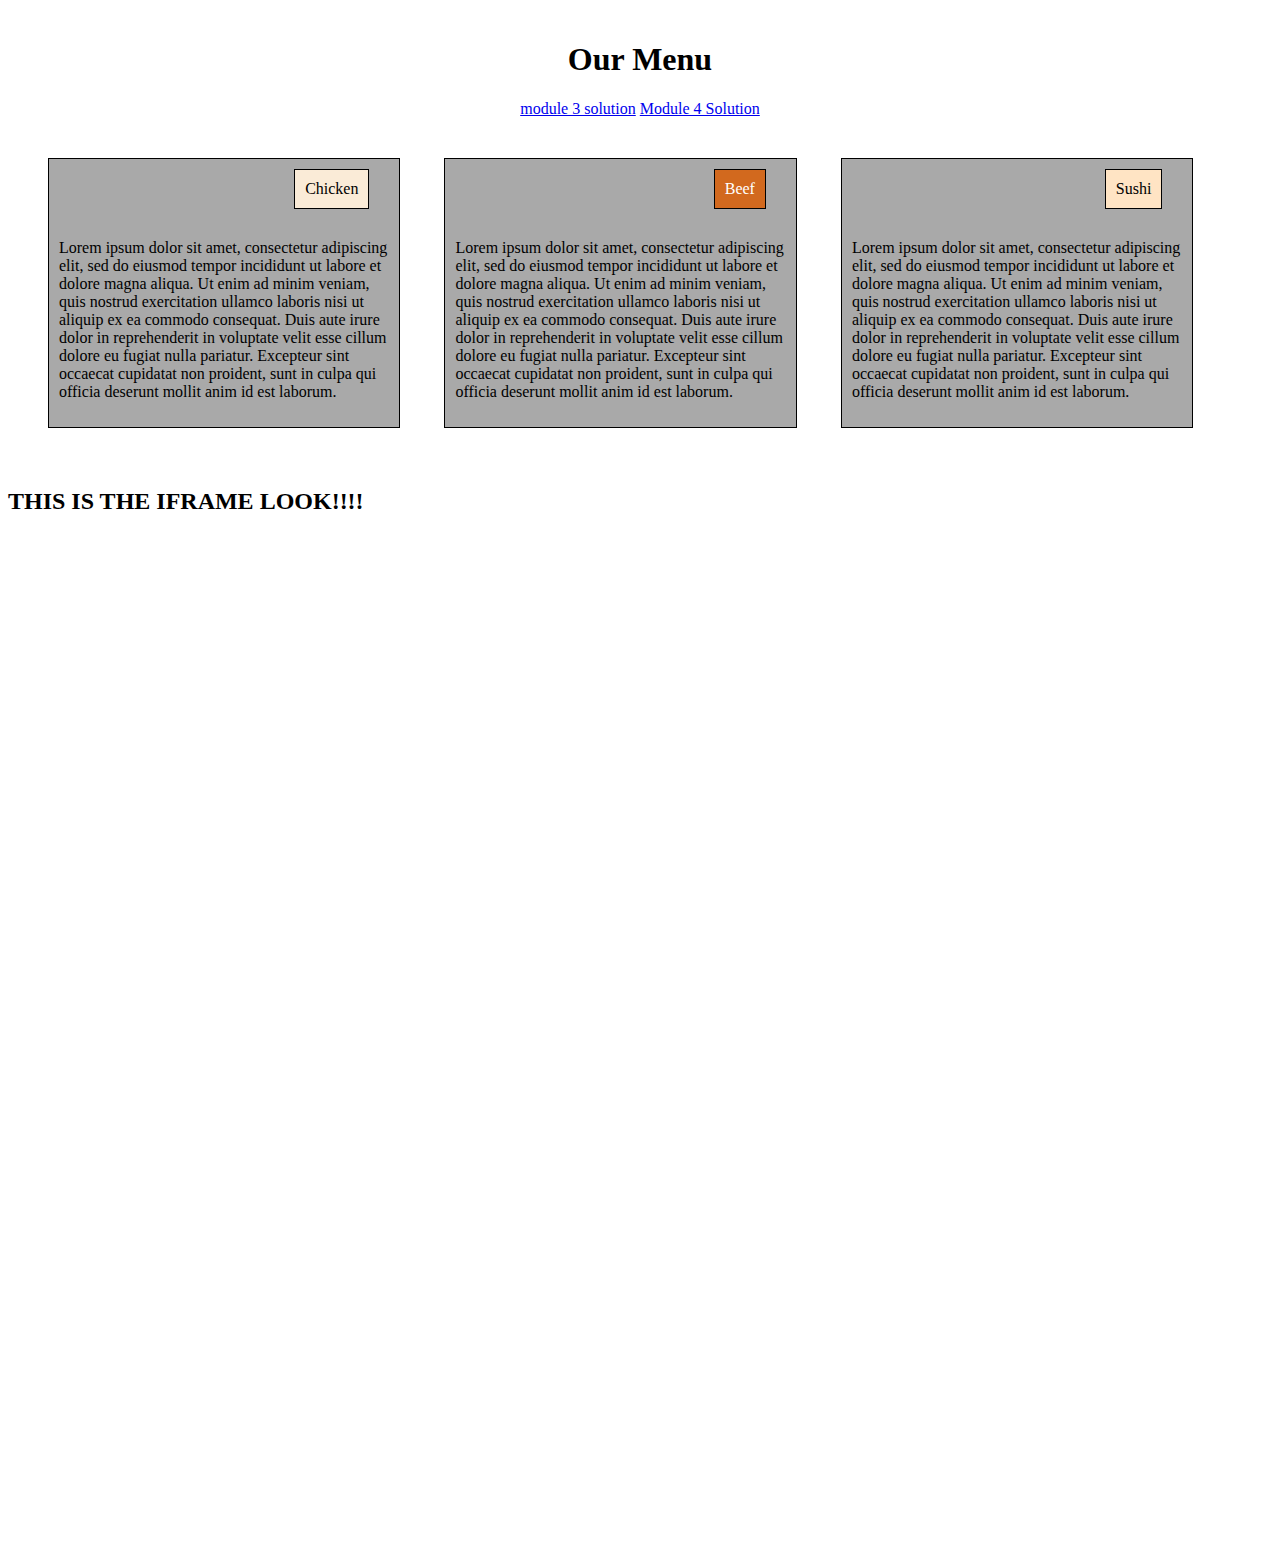
<file: index.html>
<!Doctype html>
<head>
    <title>Blank Page</title>
    <meta charset="utf-8">
    <link rel="Stylesheet" href="stylesheet.css">
</head>
<html>

    <body>
        <div class="menu">
            <h1>Our Menu</h1>
            <a href="mod3/index.html">module 3 solution</a>
            <a href="mod4/index.html">Module 4 Solution</a>
        </div>
        <div>
            <div class="item" id="one">
                <div class="headline">
                    <div class="header" id="chicken">
                        Chicken
                    </div>
                </div>
                <p class="desc">
                    Lorem ipsum dolor sit amet, consectetur adipiscing elit, sed do eiusmod tempor incididunt ut labore et dolore magna aliqua. Ut enim ad minim veniam, quis nostrud exercitation ullamco laboris nisi ut aliquip ex ea commodo consequat. Duis aute irure dolor in reprehenderit in voluptate velit esse cillum dolore eu fugiat nulla pariatur. Excepteur sint occaecat cupidatat non proident, sunt in culpa qui officia deserunt mollit anim id est laborum.
                </p>
            </div>
            <div class="item" id="two">
                <div class="headline">
                    <div class="header" id="beef">
                        Beef
                    </div>
                </div>
                <p class="desc">
                    Lorem ipsum dolor sit amet, consectetur adipiscing elit, sed do eiusmod tempor incididunt ut labore et dolore magna aliqua. Ut enim ad minim veniam, quis nostrud exercitation ullamco laboris nisi ut aliquip ex ea commodo consequat. Duis aute irure dolor in reprehenderit in voluptate velit esse cillum dolore eu fugiat nulla pariatur. Excepteur sint occaecat cupidatat non proident, sunt in culpa qui officia deserunt mollit anim id est laborum.
                </p>
            </div>
            <div class="item" id="three">
                <div class="headline">
                    <div class="header" id="sushi">
                        Sushi
                    </div>
                </div>
                <p class="desc">
                    Lorem ipsum dolor sit amet, consectetur adipiscing elit, sed do eiusmod tempor incididunt ut labore et dolore magna aliqua. Ut enim ad minim veniam, quis nostrud exercitation ullamco laboris nisi ut aliquip ex ea commodo consequat. Duis aute irure dolor in reprehenderit in voluptate velit esse cillum dolore eu fugiat nulla pariatur. Excepteur sint occaecat cupidatat non proident, sunt in culpa qui officia deserunt mollit anim id est laborum.
                </p>
            </div>
        </div>
<h2>THIS IS THE IFRAME LOOK!!!!</h2>
        <iframe frameborder="0" src="https://zoomdata.carahsoft.com/zoomdata/visualization/57604ae9c2dc6838b6add1c6?__target=embedded&key=57a232aac2dcf3258940330f" style="overflow: hidden; height: 1000px; width: 100%" sandbox></iframe>
    </body>
</html>
</file>
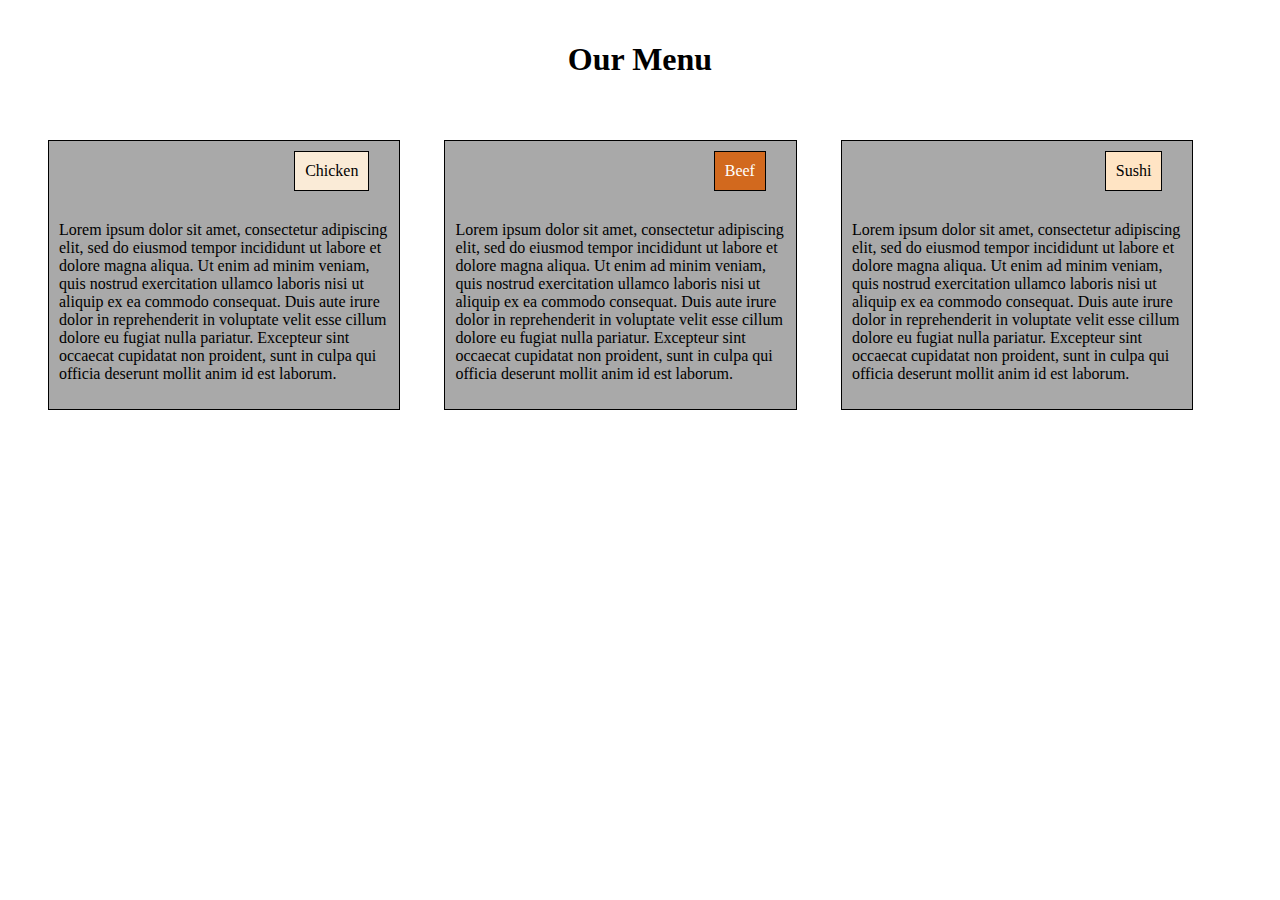
<file: mod2/index.html>
<!Doctype html>
<head>
    <title>Blank Page</title>
    <meta charset="utf-8">
    <link rel="Stylesheet" href="stylesheets/stylesheet.css">
</head>
<html>

    <body>
        <div class="menu">
            <h1>Our Menu</h1>
        </div>
        <div>
            <div class="item" id="one">
                <div class="headline">
                    <div class="header" id="chicken">
                        Chicken
                    </div>
                </div>
                <p class="desc">
                    Lorem ipsum dolor sit amet, consectetur adipiscing elit, sed do eiusmod tempor incididunt ut labore et dolore magna aliqua. Ut enim ad minim veniam, quis nostrud exercitation ullamco laboris nisi ut aliquip ex ea commodo consequat. Duis aute irure dolor in reprehenderit in voluptate velit esse cillum dolore eu fugiat nulla pariatur. Excepteur sint occaecat cupidatat non proident, sunt in culpa qui officia deserunt mollit anim id est laborum.
                </p>
            </div>
            <div class="item" id="two">
                <div class="headline">
                    <div class="header" id="beef">
                        Beef
                    </div>
                </div>
                <p class="desc">
                    Lorem ipsum dolor sit amet, consectetur adipiscing elit, sed do eiusmod tempor incididunt ut labore et dolore magna aliqua. Ut enim ad minim veniam, quis nostrud exercitation ullamco laboris nisi ut aliquip ex ea commodo consequat. Duis aute irure dolor in reprehenderit in voluptate velit esse cillum dolore eu fugiat nulla pariatur. Excepteur sint occaecat cupidatat non proident, sunt in culpa qui officia deserunt mollit anim id est laborum.
                </p>
            </div>
            <div class="item" id="three">
                <div class="headline">
                    <div class="header" id="sushi">
                        Sushi
                    </div>
                </div>
                <p class="desc">
                    Lorem ipsum dolor sit amet, consectetur adipiscing elit, sed do eiusmod tempor incididunt ut labore et dolore magna aliqua. Ut enim ad minim veniam, quis nostrud exercitation ullamco laboris nisi ut aliquip ex ea commodo consequat. Duis aute irure dolor in reprehenderit in voluptate velit esse cillum dolore eu fugiat nulla pariatur. Excepteur sint occaecat cupidatat non proident, sunt in culpa qui officia deserunt mollit anim id est laborum.
                </p>
            </div>
        </div>
    </body>
</html>
</file>
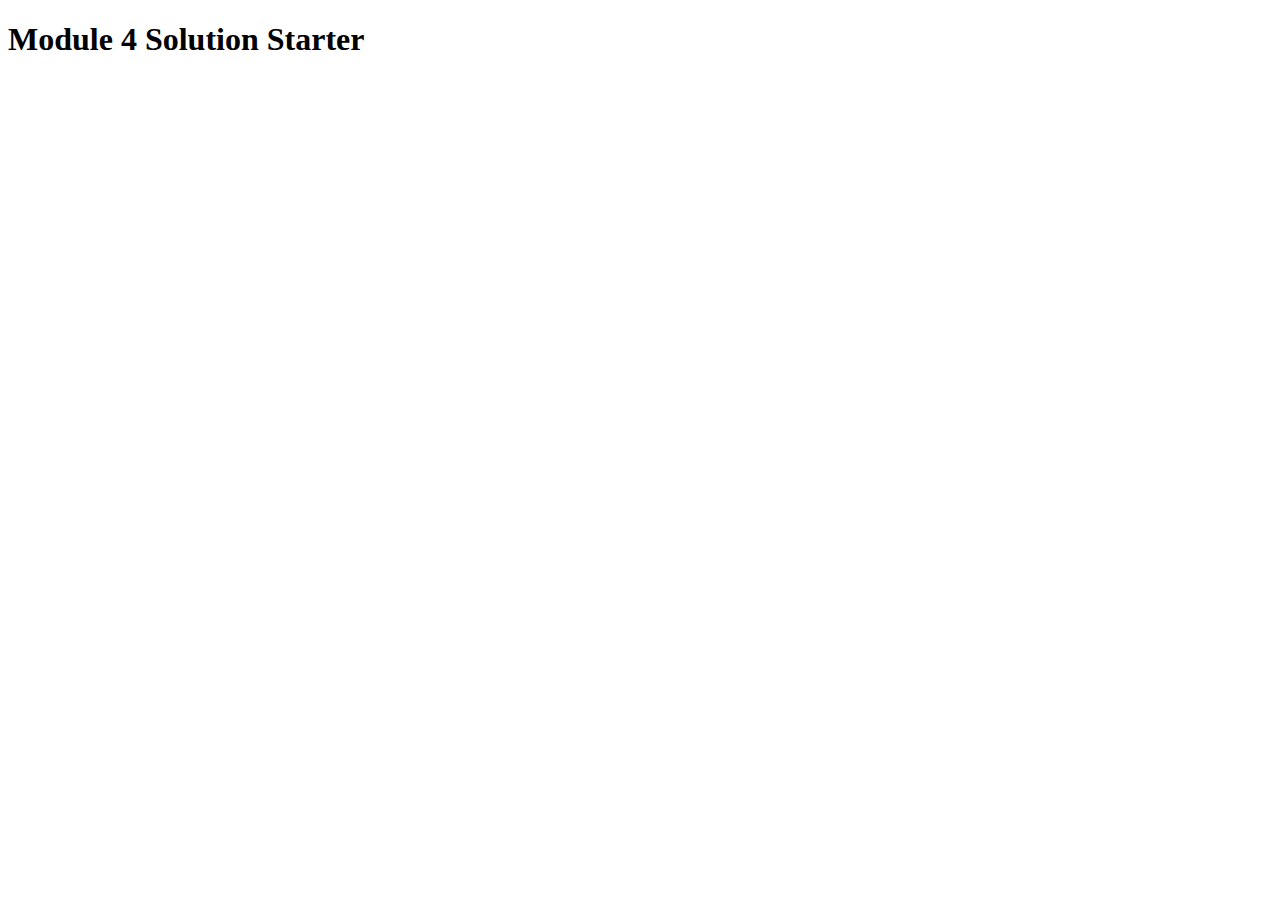
<file: mod4/index.html>
<!DOCTYPE html>
<html>

<head>
    <meta charset="utf-8">
    <title>Module 4 Solution Starter</title>
    <script src="SpeakHello.js"></script>
    <script src="SpeakGoodBye.js"></script>

</head>

<body>
    <h1>Module 4 Solution Starter</h1>
    <script src="script.js"></script>
</body>

</html>
</file>
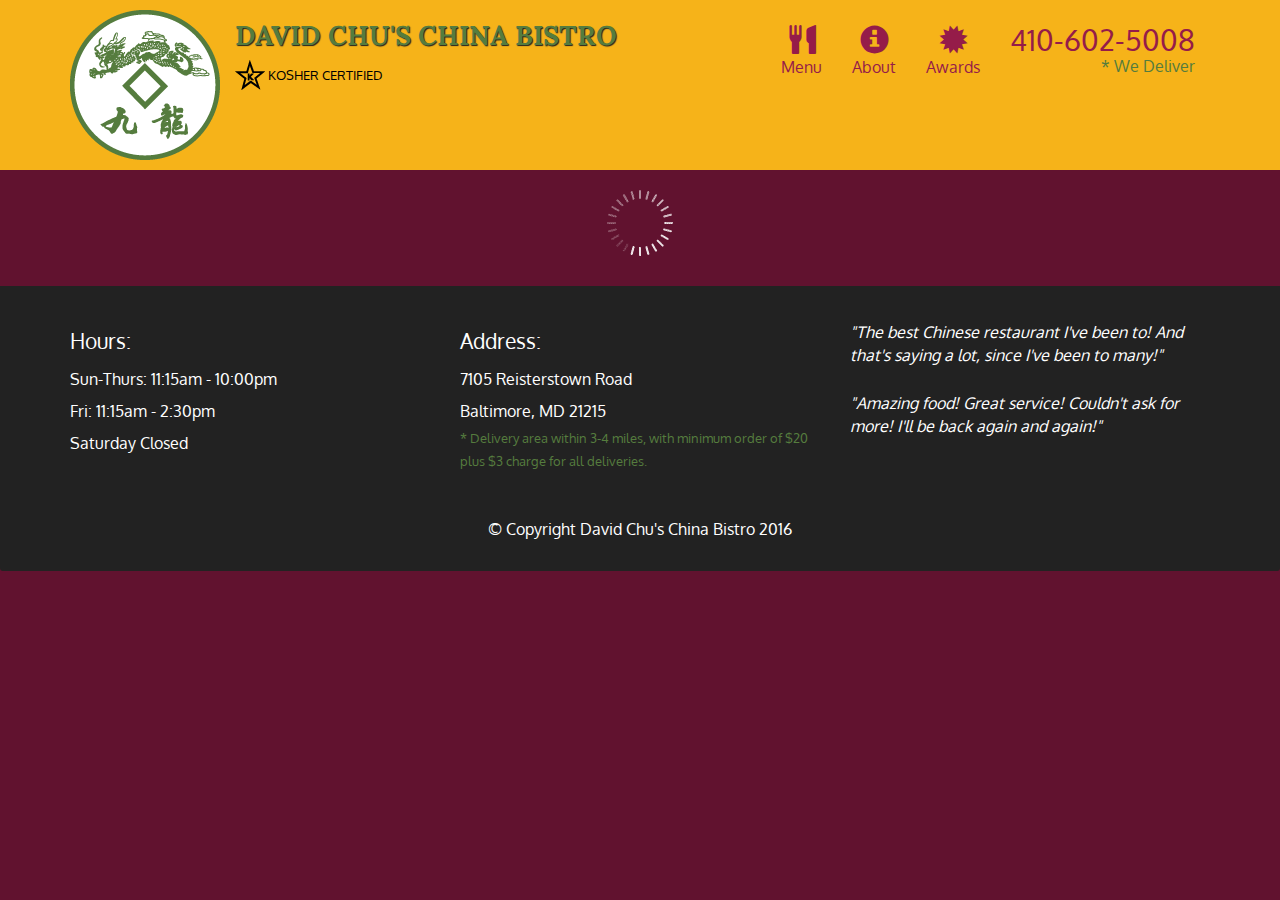
<file: mod5/index.html>
<!doctype html>
<html lang="en">
  <head>
    <meta charset="utf-8">
    <meta http-equiv="X-UA-Compatible" content="IE=edge">
    <meta name="viewport" content="width=device-width, initial-scale=1">
    <title>David Chu's China Bistro</title>
    <link rel="stylesheet" href="css/bootstrap.min.css">
    <link rel="stylesheet" href="css/styles.css">
    <link href='https://fonts.googleapis.com/css?family=Oxygen:400,300,700' rel='stylesheet' type='text/css'>
    <link href='https://fonts.googleapis.com/css?family=Lora' rel='stylesheet' type='text/css'>
  </head>
<body>
  <header>
    <nav id="header-nav" class="navbar navbar-default">
      <div class="container">
        <div class="navbar-header">
          <a href="index.html" class="pull-left visible-md visible-lg">
            <div id="logo-img" alt="Logo image"></div>
          </a>

          <div class="navbar-brand">
            <a href="index.html"><h1>David Chu's China Bistro</h1></a>
            <p>
              <img src="images/star-k-logo.png" alt="Kosher certification">
              <span>Kosher Certified</span>
            </p>
          </div>

          <button id="navbarToggle" type="button" class="navbar-toggle collapsed" data-toggle="collapse" data-target="#collapsable-nav" aria-expanded="false">
            <span class="sr-only">Toggle navigation</span>
            <span class="icon-bar"></span>
            <span class="icon-bar"></span>
            <span class="icon-bar"></span>
          </button>
        </div>
        
        <div id="collapsable-nav" class="collapse navbar-collapse">
           <ul id="nav-list" class="nav navbar-nav navbar-right">
            <li id="navHomeButton" class="visible-xs active">
              <a href="index.html">
                <span class="glyphicon glyphicon-home"></span> Home</a>
            </li>
            <li id="navMenuButton">
              <a href="#" onclick="$dc.loadMenuCategories();">
                <span class="glyphicon glyphicon-cutlery"></span><br class="hidden-xs"> Menu</a>
            </li>
            <li>
              <a href="#">
                <span class="glyphicon glyphicon-info-sign"></span><br class="hidden-xs"> About</a>
            </li>
            <li>
              <a href="#">
                <span class="glyphicon glyphicon-certificate"></span><br class="hidden-xs"> Awards</a>
            </li>
            <li id="phone" class="hidden-xs">
              <a href="tel:410-602-5008">
                <span>410-602-5008</span></a><div>* We Deliver</div>
            </li>
          </ul><!-- #nav-list -->
        </div><!-- .collapse .navbar-collapse -->
      </div><!-- .container -->
    </nav><!-- #header-nav -->
  </header>

  <div id="call-btn" class="visible-xs">
    <a class="btn" href="tel:410-602-5008">
    <span class="glyphicon glyphicon-earphone"></span>
    410-602-5008
    </a>
  </div>
  <div id="xs-deliver" class="text-center visible-xs">* We Deliver</div>

  <div id="main-content" class="container"></div>

  <footer class="panel-footer">
    <div class="container">
      <div class="row">
        <section id="hours" class="col-sm-4">
          <span>Hours:</span><br>
          Sun-Thurs: 11:15am - 10:00pm<br>
          Fri: 11:15am - 2:30pm<br>
          Saturday Closed
          <hr class="visible-xs">
        </section>
        <section id="address" class="col-sm-4">
          <span>Address:</span><br>
          7105 Reisterstown Road<br>
          Baltimore, MD 21215
          <p>* Delivery area within 3-4 miles, with minimum order of $20 plus $3 charge for all deliveries.</p>
          <hr class="visible-xs">
        </section>
        <section id="testimonials" class="col-sm-4">
          <p>"The best Chinese restaurant I've been to! And that's saying a lot, since I've been to many!"</p>
          <p>"Amazing food! Great service! Couldn't ask for more! I'll be back again and again!"</p>
        </section>
      </div>
      <div class="text-center">&copy; Copyright David Chu's China Bistro 2016</div>
    </div>
  </footer>

  <!-- jQuery (Bootstrap JS plugins depend on it) -->
  <script src="js/jquery-2.1.4.min.js"></script>
  <script src="js/bootstrap.min.js"></script>
  <script src="js/ajax-utils.js"></script>
  <script src="js/script.js"></script>
</body>
</html>
</file>
<file: stylesheet.css>
/*========================= Base  =========================*/
    div {
        /*    outline: #00FF00 dotted thick;*/
        margin: 10px;
        padding:10px;
}
.menu {
    text-align: center;
}
.item {
    display: block;
    /*    width: 30%;*/
    border: 1px solid; 
    background-color: darkgrey;
    margin:10px 20px 30px 20px;
}
.header {
    float: right;
    border: 1px solid;
    display: block;
    margin-top: 0px;

}
.headline{
    display: block;
    margin: 0px 0px 60px 0px;
    padding-top: 0px;
}
p {
    display: block;
}
#chicken {
    background-color: antiquewhite;
}
#beef {
    background-color:chocolate;
    /*    TODO turn text white */
    color: white;
    border-color: black
}
#sushi{
    background-color: bisque;
}

/*========================= Large Devices =========================*/
@media (min-width: 992px){
    #one, #two, #three {
        width: 27%; 
        display: inline-block;
    }
}

/*========================= Tabelet Devices =========================*/
@media (min-width: 768px) and (max-width: 991px){
    #one, #two {
        width: 43%; 
        display: inline-block;
    }
}
</file>
<file: mod2/stylesheets/stylesheet.css>
/*========================= Base  =========================*/
    div {
        /*    outline: #00FF00 dotted thick;*/
        margin: 10px;
        padding:10px;
}
.menu {
    text-align: center;
}
.item {
    display: block;
    /*    width: 30%;*/
    border: 1px solid; 
    background-color: darkgrey;
    margin:10px 20px 30px 20px;
}
.header {
    float: right;
    border: 1px solid;
    display: block;
    margin-top: 0px;

}
.headline{
    display: block;
    margin: 0px 0px 60px 0px;
    padding-top: 0px;
}
p {
    display: block;
}
#chicken {
    background-color: antiquewhite;
}
#beef {
    background-color:chocolate;
    /*    TODO turn text white */
    color: white;
    border-color: black
}
#sushi{
    background-color: bisque;
}

/*========================= Large Devices =========================*/
@media (min-width: 992px){
    #one, #two, #three {
        width: 27%; 
        display: inline-block;
    }
}

/*========================= Tabelet Devices =========================*/
@media (min-width: 768px) and (max-width: 991px){
    #one, #two {
        width: 43%; 
        display: inline-block;
    }
}
</file>
<file: mod5/css/styles.css>
body {
  font-size: 16px;
  color: #fff;
  background-color: #61122f;
  font-family: 'Oxygen', sans-serif;
}

/** HEADER **/
#header-nav {
  background-color: #f6b319;
  border-radius: 0;
  border: 0;
}

#logo-img {
  background: url('../images/restaurant-logo_large.png') no-repeat;
  width: 150px;
  height: 150px;
  margin: 10px 15px 10px 0;
}

.navbar-brand {
  padding-top: 25px;
}
.navbar-brand h1 { /* Restaurant name */
  font-family: 'Lora', serif;
  color: #557c3e;
  font-size: 1.5em;
  text-transform: uppercase;
  font-weight: bold;
  text-shadow: 1px 1px 1px #222;
  margin-top: 0;
  margin-bottom: 0;
  line-height: .75;
}
.navbar-brand a:hover, .navbar-brand a:focus {
  text-decoration: none;
}
.navbar-brand p { /* Kosher cert */
  color: #000;
  text-transform: uppercase;
  font-size: .7em;
  margin-top: 15px;
}
.navbar-brand p span { /* Star-K */
  vertical-align: middle;
}

#nav-list {
  margin-top: 10px;
}
#nav-list a {
  color: #951C49;
  text-align: center;
}
#nav-list a:hover {
  background: #E7E7E7;
}
#nav-list a span {
  font-size: 1.8em;
}

#phone {
  margin-top: 5px;
}
#phone a { /* Phone number */
  text-align: right;
  padding-bottom: 0;
}
#phone div { /* We Deliver */
  color: #557c3e;
  text-align: right;
  padding-right: 15px;
}

.navbar-header button.navbar-toggle, .navbar-header .icon-bar {
  border: 1px solid #61122f;
}
.navbar-header button.navbar-toggle {
  clear: both;
  margin-top: -30px;
}
/* END HEADER */

/* FOOTER */
.panel-footer {
  margin-top: 30px;
  padding-top: 35px;
  padding-bottom: 30px;
  background-color: #222;
  border-top: 0;
}
.panel-footer div.row {
  margin-bottom: 35px;
}
#hours, #address {
  line-height: 2;
}
#hours > span, #address > span {
  font-size: 1.3em;
}
#address p {
  color: #557c3e;
  font-size: .8em;
  line-height: 1.8;
}
#testimonials {
  font-style: italic;
}
#testimonials p:nth-child(2) {
  margin-top: 25px;
}
/* END FOOTER */



/* HOME PAGE */
.container .jumbotron {
  box-shadow: 0 0 50px #3F0C1F;
  border: 2px solid #3F0C1F;
}

#menu-tile, #specials-tile, #map-tile {
  height: 250px;
  width: 100%;
  margin-bottom: 15px;
  position: relative;
  border: 2px solid #3F0C1F;
  overflow: hidden;
}
#menu-tile:hover, #specials-tile:hover, #map-tile:hover {
  box-shadow: 0 1px 5px 1px #cccccc;
}
#menu-tile {
  background: url('../images/menu-tile.jpg') no-repeat;
  background-position: center;
}
#specials-tile {
  background: url('../images/specials-tile.jpg') no-repeat;
  background-position: center;
}
#menu-tile span, #specials-tile span, #map-tile span {
  position: absolute;
  bottom: 0;
  right: 0;
  width: 100%;
  text-align: center;
  font-size: 1.6em;
  text-transform: uppercase;
  background-color: #000;
  color: #fff;
  opacity: .8;
}
/* END HOME PAGE */

/* MENU CATEGORIES PAGE */
.category-tile { 
  position: relative;
  border: 2px solid #3F0C1F;
  overflow: hidden;
  width: 200px;
  height: 200px;
  margin: 0 auto 15px;
}
.category-tile span {
  position: absolute;
  bottom: 0;
  right: 0;
  width: 100%;
  text-align: center;
  font-size: 1.2em;
  text-transform: uppercase;
  background-color: #000;
  color: #fff;
  opacity: .8;
}
.category-tile:hover {
  box-shadow: 0 1px 5px 1px #cccccc;
}

#menu-categories-title + div {
  margin-bottom: 50px;
}
/* END MENU CATEGORIES PAGE */

/* SINGLE CATEGORY PAGE */
.menu-item-tile {
  margin-bottom: 25px;
}
.menu-item-tile hr {
  width: 80%;
}
.menu-item-tile .menu-item-price {
  font-size: 1.1em;
  text-align: right;
  margin-top: -15px;
  margin-right: -15px;
}
.menu-item-tile .menu-item-price span {
  font-size: .6em;
}
.menu-item-photo {
  position: relative;
  border: 2px solid #3F0C1F; 
  overflow: hidden;
  padding: 0;
  margin-right: -15px;
  margin-left: auto;
  margin-bottom: 20px;
  max-width: 250px;
}
.menu-item-photo div {
  position: absolute;
  bottom: 0;
  right: 0;
  width: 80px;
  background-color: #557c3e;
  text-align: center;
}
.menu-item-description {
  padding-right: 30px;
}
h3.menu-item-title {
  margin: 0 0 10px;
}
.menu-item-details {
  font-size: .9em;
  font-style: italic;
}
/* END SINGLE CATEGORY PAGE */


/********** Large devices only **********/
@media (min-width: 1200px) {
  .container .jumbotron {
    background: url('../images/jumbotron_1200.jpg') no-repeat;
    height: 675px;
  }
}

/********** Medium devices only **********/
@media (min-width: 992px) and (max-width: 1199px) {
  /* Header */
  #logo-img {
    background: url('../images/restaurant-logo_medium.png') no-repeat;
    width: 100px;
    height: 100px;
    margin: 5px 5px 5px 0;
  }
  /* End Header */

  /* Home Page */
  .container .jumbotron {
    background: url('../images/jumbotron_992.jpg') no-repeat;
    height: 558px;
  }
  /* End Home Page */
}

/********** Small devices only **********/
@media (min-width: 768px) and (max-width: 991px) {
  /* Home Page */
  .container .jumbotron {
    background: url('../images/jumbotron_768.jpg') no-repeat;
    height: 432px;
  }
  /* End Home Page */
}

/********** Extra small devices only **********/
@media (max-width: 767px) {
  /* Header */
  .navbar-brand {
    padding-top: 10px;
    height: 80px;
  }
  .navbar-brand h1 { /* Restaurant name */
    padding-top: 10px;
    font-size: 5vw; /* 1vw = 1% of viewport width */
  }
  .navbar-brand p { /* Kosher cert */
    font-size: .6em;
    margin-top: 12px;
  }
  .navbar-brand p img { /* Star-K */
    height: 20px;
  }

  #collapsable-nav a { /* Collapsed nav menu text */
    font-size: 1.2em;
  }
  #collapsable-nav a span { /* Collapsed nav menu glyph */
    font-size: 1em;
    margin-right: 5px;
  }

  #call-btn > a {
    font-size: 1.5em;
    display: block;
    margin: 0 20px;
    padding: 10px;
    border: 2px solid #fff;
    background-color: #f6b319;
    color: #951c49;
  }
  #xs-deliver {
    margin-top: 5px;
    font-size: .7em;
    letter-spacing: .1em;
    text-transform: uppercase;
  }
  /* End Header */

  /* Footer */
  .panel-footer section {
    margin-bottom: 30px;
    text-align: center;
  }
  .panel-footer section:nth-child(3) {
    margin-bottom: 0; /* margin already exists on the whole row */
  }
  .panel-footer section hr {
    width: 50%;
  }
  /* End Footer */

  /* Home Page */
  .container .jumbotron {
    margin-top: 30px;
    padding: 0;
  }
  #menu-tile, #specials-tile {
    width: 360px;
    margin: 0 auto 15px;
  }

  .menu-item-photo {
    margin-right: auto;
  }
  .menu-item-tile .menu-item-price {
    text-align: center;
  }
  .menu-item-description {
    text-align: center;;
  }
}


/********** Super extra small devices Only :-) (e.g., iPhone 4) **********/
@media (max-width: 479px) {
  /* Header */
  .navbar-brand h1 { /* Restaurant name */
    padding-top: 5px;
    font-size: 6vw;
  }
  /* End Header */
  
  /* Home page */
  #menu-tile, #specials-tile {
    width: 280px;
    margin: 0 auto 15px;
  }

  .col-xxs-12 {
    position: relative;
    min-height: 1px;
    padding-right: 15px;
    padding-left: 15px;
    float: left;
    width: 100%;
  }
}
</file>
